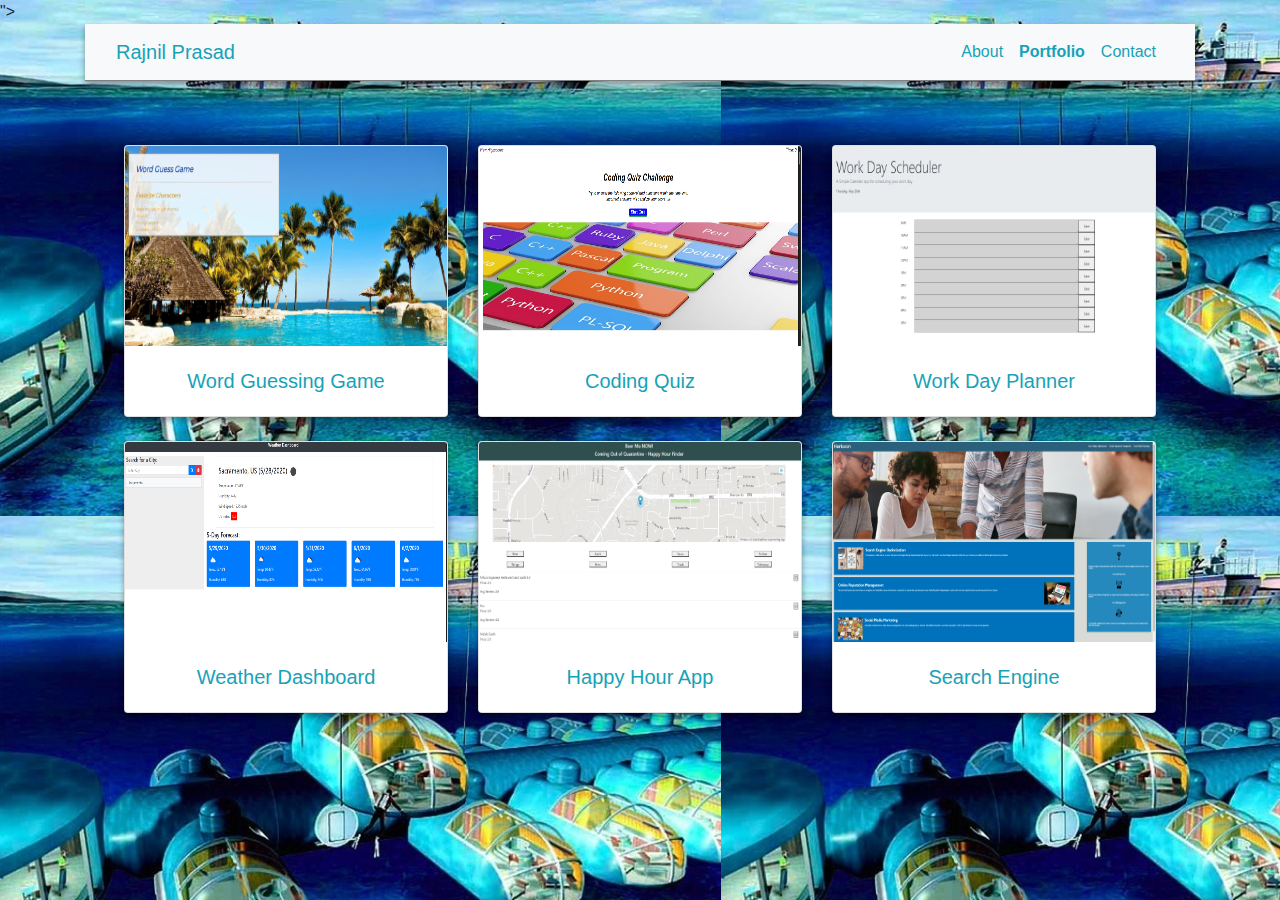
<file: portfolio.html>
<!DOCTYPE html>
<html lang="en-us">
<head>
  <meta charset="UTF-8">
  <meta name="viewport" content="width=device-width, initial-scale=1">
  <!-- Bootstrap CDN -->
  <link rel="stylesheet" href="https://stackpath.bootstrapcdn.com/bootstrap/4.4.1/css/bootstrap.min.css"
  integrity="sha384-Vkoo8x4CGsO3+Hhxv8T/Q5PaXtkKtu6ug5TOeNV6gBiFeWPGFN9MuhOf23Q9Ifjh" crossorigin="anonymous">
  <!-- CSS -->
  <link rel="stylesheet" href="assets/css/style.css">
</head>

<body>
  <body style="background-image: url(assets/images/background.jpeg">">
    <div id="app" class="container">

       <!-- Start Nav -->
       <nav class="navbar navbar-expand-md navbar-light bg-light mb-3">
        <div class="container-fluid">
          <a class="navbar-brand text-info" href="https://github.com/rajnilprasad" target="_blank">Rajnil Prasad</a>
            <button type="button" class="navbar-toggler" data-toggle="collapse" data-target="#navbarCollapse">
                <span class="navbar-toggler-icon"></span>
            </button>
            <div class="collapse navbar-collapse" id="navbarCollapse">
              <div class="navbar-nav ml-auto">
                <a class="nav-link active text-info" href="index.html">About</a>
                <a class="nav-link text-info" href="portfolio.html"><strong>Portfolio</strong></a>
                <a class="nav-link text-info" href="contact.html">Contact</a>
              </div>
            </nav>

    <!-- Page Break -->
    <br>

    <!-- Porfolio -->
            <div class="card-deck m-4">
              <div class="card">
                  <img class="card-img-top" src="./assets/images/word guess game.PNG" height="200px" width="200px">
                    </a> 
                  <div class="card-body text-center">
                      <a class="text-info card-text" href="https://rajnilprasad.github.io/Word-Guess-Game/" target="_blank">Word Guessing Game</a>
                  </div>
              </div>
              <div class="card">
                  <img class="card-img-top" src="./assets/images/Time Code Quiz.PNG" height="200px" width="200px">
                  <div class="card-body text-center">
                    <a class="text-info card-text" href="https://rajnilprasad.github.io/Timed-Code-Quiz/" target="_blank">Coding Quiz</a>
                  </div>
              </div>
              <div class="card">
                <img class="card-img-top" src="./assets/images/work day planner.PNG" height="200px" width="200px">
                <div class="card-body text-center">
                  <a class="text-info card-text" href="https://rajnilprasad.github.io/Work-Schedule-Calender-/" target="_blank">Work Day Planner</a>
                </div>
              </div>
          </div>

          <div class="card-deck m-4">
            <div class="card">
                <img class="card-img-top" src="./assets/images/weather API.PNG" height="200px" width="200px">
                  </a> 
                <div class="card-body text-center">
                    <a class="text-info card-text" href="https://rajnilprasad.github.io/WeatherAPI/" target="_blank">Weather Dashboard</a>
                </div>
            </div>
            <div class="card">
                <img class="card-img-top" src="./assets/images/Happy Hour.PNG" height="200px" width="200px">
                <div class="card-body text-center">
                  <a class="text-info card-text" href="https://rajnilprasad.github.io/UCDBC-HappyHour/" target="_blank">Happy Hour App</a>
                </div>
            </div>
            <div class="card">
              <img class="card-img-top" src="./assets/images/Homework1.PNG" height="200px" width="200px">
              <div class="card-body text-center">
                  <a class="text-info card-text" href="https://rajnilprasad.github.io/Homework1/" target="_blank">Search Engine</a>
                </div>
            </div>
        </div>
  
    <script src="https://ajax.googleapis.com/ajax/libs/jquery/1.11.3/jquery.min.js"></script>
  
    <script src="https://cdnjs.cloudflare.com/ajax/libs/popper.js/1.14.3/umd/popper.min.js"></script>
  
    <script src="https://maxcdn.bootstrapcdn.com/bootstrap/4.0.0/js/bootstrap.min.js"></script>
    
  </body>
</html>
</file>
<file: assets/css/style.css>
/* GLOBAL */ 
* {
  box-sizing: border-box;
  
}

.navbar {
  box-shadow: 0 3px 6px 0 rgba(0, 0, 0, 0.16), 0 3px 6px 0 rgba(0, 0, 0, 0.23);
  border-bottom: solid .5px grey;
}

.bg-custom-1 {
  background-color:#24292E;
}


.card {
  box-shadow: 0 3px 6px 0 rgba(0, 0, 0, 0.16), 0 3px 6px 0 rgba(0, 0, 0, 0.23);
}

.card-text {
  font-size: 20px;
}

/* Card Styling */
hr {
  border-bottom: solid .5px gray;
}

/* Skills card */ 
.card-body ul {
  margin-left: 40px;
}
</file>
